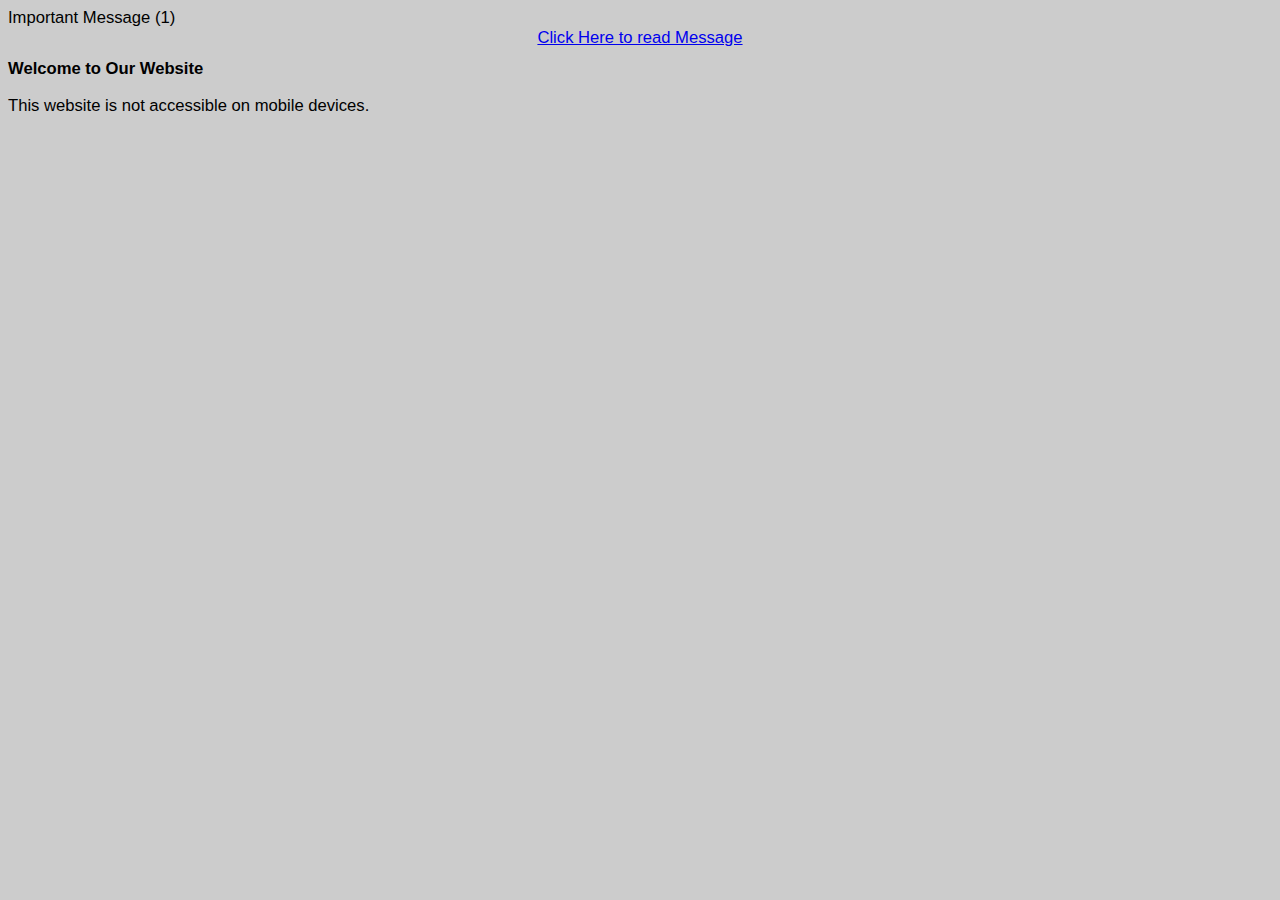
<file: index.html>
<!DOCTYPE html>
<html lang="en">
    <head>Important Message (1)</head>
    <title>Important Message</title>
    <link rel="stylesheet" href="style.css" />
    <meta charset="UTF-8" />
    <center><a href="valentine.html">Click Here to read Message</a></center>
    <!-- Content of your website goes here -->
<h1>Welcome to Our Website</h1>
<p>This website is not accessible on mobile devices.</p>
    </html>
</file>
<file: style.css>
* {
    font-size: 1.3vw;
    font-family: "Epilogue", sans-serif;
  }
  
  html {
    --scrollbarBG: transparent;
    --thumbBG: crimson;
    user-select: none;
  }
  body {
    background: #ccc;
  }
</file>
